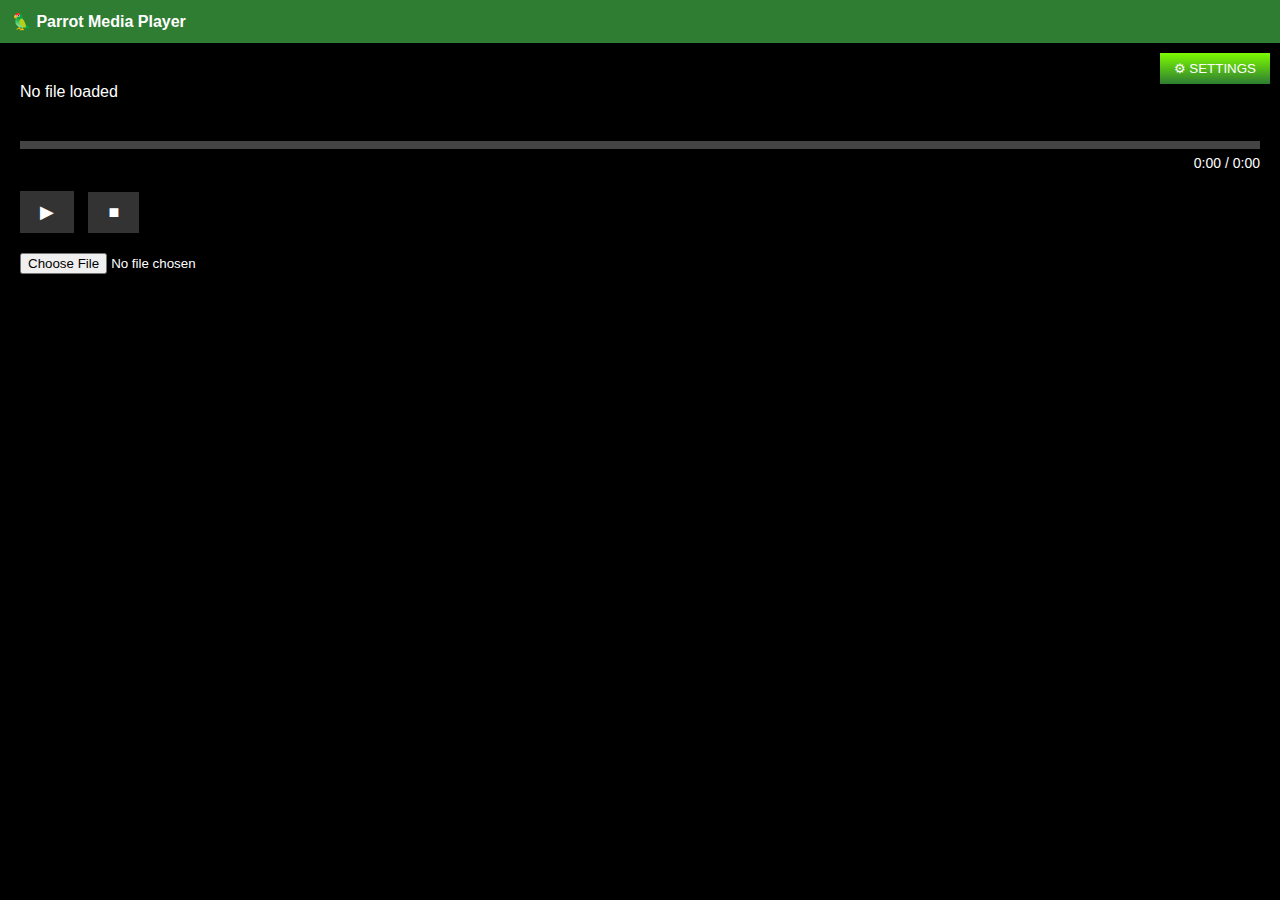
<file: Index.html>
<!DOCTYPE html>
<html lang="en">
<head>
  <meta charset="UTF-8">
  <title>ParrotMediaPlayer</title>
  <link rel="stylesheet" href="style.css">
</head>
<body>

  <div class="header">🦜 Parrot Media Player</div>

  <!-- MAIN VIEW -->
  <div class="display" id="mainView">
    <div class="top-right">
      <button class="settings-btn">⚙ SETTINGS</button>
    </div>

    <div id="nowPlaying">No file loaded</div>

    <div class="progress-bar-container">
      <div class="progress-bar" id="progressBar">
        <div class="progress-fill" id="progressFill"></div>
      </div>
      <div class="time-text" id="timeText">0:00 / 0:00</div>
    </div>

    <div class="controls">
      <button id="play">▶</button>
      <button id="stop">■</button>
    </div>

    <input type="file" id="fileInput" accept="audio/*">
  </div>

  <!-- SETTINGS VIEW -->
  <div class="display hidden" id="settingsView">
    <div class="top-right">
      <button class="close-btn">✖</button>
    </div>

    <div class="volume-area">
      <div class="volume-bar" id="volumeBar">
        <div class="volume-fill" id="volumeFill"></div>
      </div>
      <div class="volume-text" id="volumeText">100% vol.</div>
    </div>

    <div class="speed-setting">
      <label for="speedSelect">K hold speed</label>
      <select id="speedSelect">
        <option value="1.5">1.5×</option>
        <option value="2">2×</option>
      </select>
    </div>
  </div>

  <script src="script.js"></script>
</body>
</html>
</file>
<file: style.css>
* {
  box-sizing: border-box;
  font-family: Arial, sans-serif;
}

body {
  margin: 0;
  background: black;
  color: white;
  overflow: hidden;
}

.header {
  background: #2e7d32;
  padding: 12px;
  font-weight: bold;
}

.display {
  position: relative;
  height: calc(100vh - 48px);
  padding: 20px;
}

.hidden {
  display: none;
}

.top-right {
  position: absolute;
  top: 10px;
  right: 10px;
}

.settings-btn {
  background: linear-gradient(#7CFC00, #2e7d32);
  color: white;
  border: none;
  padding: 8px 14px;
  cursor: pointer;
}

.close-btn {
  background: none;
  color: red;
  font-size: 22px;
  border: none;
  cursor: pointer;
}

#nowPlaying {
  margin-top: 20px;
}

.progress-bar-container {
  margin-top: 40px;
}

.progress-bar {
  height: 8px;
  background: #444;
  cursor: pointer;
}

.progress-fill {
  height: 100%;
  width: 0%;
  background: #e6110e;
}

.time-text {
  margin-top: 6px;
  font-size: 14px;
  text-align: right;
}

.controls {
  margin-top: 20px;
}

.controls button {
  background: #333;
  color: white;
  border: none;
  font-size: 18px;
  padding: 10px 20px;
  margin-right: 10px;
  cursor: pointer;
}

input[type="file"] {
  margin-top: 20px;
}

.volume-area {
  margin-top: 60px;
}

.volume-bar {
  width: 12px;
  height: 200px;
  background: #444;
  position: relative;
  cursor: pointer;
}

.volume-fill {
  position: absolute;
  bottom: 0;
  width: 100%;
  height: 100%;
  background: #aaa;
}

.volume-text {
  margin-top: 10px;
}

.speed-setting {
  margin-top: 40px;
}

#useFreeMp3 {
  margin-top: 10px;
  padding: 6px 14px;
  cursor: pointer;
}
</file>
